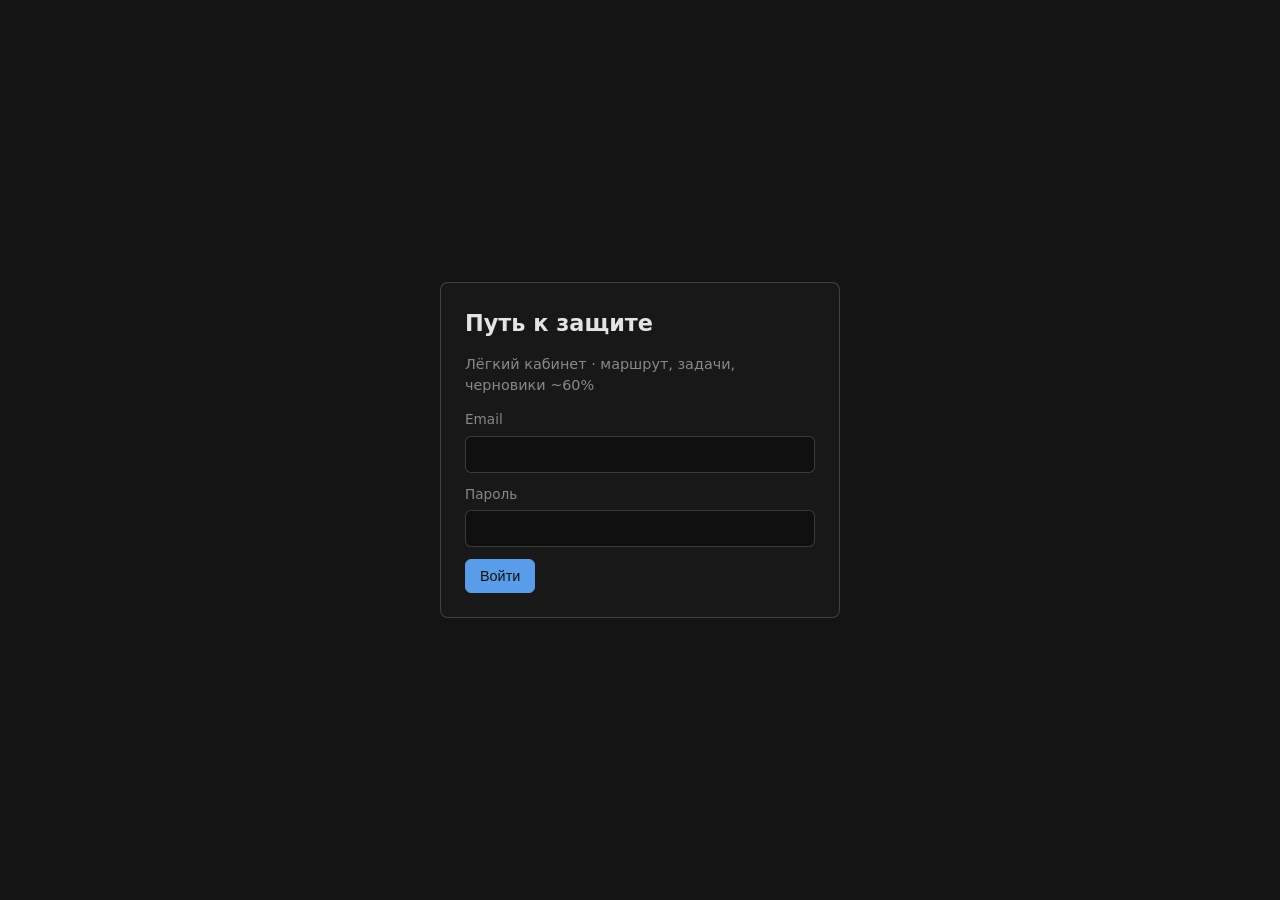
<file: index.html>
<!DOCTYPE html>
<html lang="ru">
<head>
  <meta charset="UTF-8" />
  <meta name="viewport" content="width=device-width, initial-scale=1" />
  <title>Путь — вход</title>
  <link rel="stylesheet" href="css/path.css" />
</head>
<body class="login-page">
  <main class="login-card">
    <h1>Путь к защите</h1>
    <p class="muted">Лёгкий кабинет · маршрут, задачи, черновики ~60%</p>
    <form id="login-form">
      <label>Email<input type="email" id="email" required autocomplete="username" /></label>
      <label>Пароль<input type="password" id="password" required autocomplete="current-password" /></label>
      <button type="submit" class="btn primary">Войти</button>
      <p id="login-error" class="error" hidden></p>
    </form>
  </main>
  <script src="js/config.js"></script>
  <script src="js/api.js"></script>
  <script>
    if (localStorage.getItem("path_token")) location.href = "app.html";
    document.getElementById("login-form").addEventListener("submit", async (e) => {
      e.preventDefault();
      const err = document.getElementById("login-error");
      err.hidden = true;
      try {
        await PathApi.login(
          document.getElementById("email").value.trim(),
          document.getElementById("password").value
        );
        location.href = "app.html";
      } catch (ex) {
        err.textContent = ex.message || "Ошибка входа";
        err.hidden = false;
      }
    });
  </script>
</body>
</html>
</file>
<file: css/path.css>
:root {
  --bg: #141414;
  --surface: #181818;
  --text: #e4e4e4;
  --muted: #e4e4e48d;
  --accent: #599ce7;
  --border: #e4e4e433;
  --success: #3fa266;
  --warning: #f0a040;
}

* { box-sizing: border-box; }
body {
  margin: 0;
  font-family: system-ui, -apple-system, Segoe UI, sans-serif;
  background: var(--bg);
  color: var(--text);
  line-height: 1.45;
}

a { color: var(--accent); }

.login-page {
  min-height: 100vh;
  display: grid;
  place-items: center;
  padding: 16px;
}

.login-card {
  width: min(400px, 100%);
  background: var(--surface);
  border: 1px solid var(--border);
  border-radius: 8px;
  padding: 24px;
}

.login-card h1 { margin: 0 0 8px; font-size: 1.4rem; }
.muted { color: var(--muted); font-size: 0.9rem; }

label {
  display: block;
  margin: 12px 0;
  font-size: 0.85rem;
  color: var(--muted);
}

input {
  width: 100%;
  margin-top: 6px;
  padding: 10px 12px;
  border-radius: 6px;
  border: 1px solid var(--border);
  background: #0f0f0f;
  color: var(--text);
}

textarea {
  width: 100%;
  margin-top: 8px;
  padding: 10px 12px;
  border-radius: 6px;
  border: 1px solid var(--border);
  background: #0f0f0f;
  color: var(--text);
  font-family: inherit;
  resize: vertical;
}

.interview-question {
  margin: 12px 0;
  padding: 12px;
  border-left: 3px solid var(--accent);
  background: #599ce710;
  border-radius: 0 6px 6px 0;
}

.btn {
  border: 1px solid var(--border);
  background: transparent;
  color: var(--text);
  border-radius: 6px;
  padding: 8px 14px;
  cursor: pointer;
  font-size: 0.9rem;
}

.btn.primary { background: var(--accent); border-color: var(--accent); color: #111; }
.btn.ghost { background: transparent; }
.error { color: #fc6b83; font-size: 0.85rem; }

.topbar {
  display: flex;
  align-items: center;
  gap: 12px;
  padding: 12px 16px;
  border-bottom: 1px solid var(--border);
  background: var(--surface);
  flex-wrap: wrap;
}

.brand { font-weight: 600; margin-right: auto; }

.tabs { display: flex; gap: 6px; flex-wrap: wrap; }

.tab {
  padding: 6px 10px;
  border-radius: 999px;
  border: 1px solid var(--border);
  background: transparent;
  color: var(--muted);
  cursor: pointer;
  font-size: 0.8rem;
}

.tab.active {
  color: var(--text);
  border-color: var(--accent);
  background: #599ce722;
}

.upsell {
  padding: 10px 16px;
  font-size: 0.85rem;
  background: #599ce715;
  border-bottom: 1px solid var(--border);
}

.screen-root { padding: 16px; max-width: 960px; margin: 0 auto; }

.card {
  background: var(--surface);
  border: 1px solid var(--border);
  border-radius: 8px;
  padding: 16px;
  margin-bottom: 12px;
}

.card h2 { margin: 0 0 8px; font-size: 1.1rem; }
.card h3 { margin: 16px 0 8px; font-size: 0.95rem; }

.progress-bar {
  height: 8px;
  background: #ffffff14;
  border-radius: 999px;
  overflow: hidden;
  margin: 8px 0;
}

.progress-fill {
  height: 100%;
  background: var(--accent);
}

.pill {
  display: inline-block;
  padding: 2px 8px;
  border-radius: 999px;
  font-size: 0.75rem;
  border: 1px solid var(--border);
  color: var(--muted);
}

.pill.accent { border-color: var(--accent); color: var(--accent); }
.pill.success { border-color: var(--success); color: var(--success); }
.pill.warning { border-color: var(--warning); color: var(--warning); }

.row { display: flex; gap: 8px; align-items: center; flex-wrap: wrap; margin-bottom: 8px; }

.list-item { padding: 8px 0; border-bottom: 1px solid var(--border); }
.list-item:last-child { border-bottom: none; }

@media (max-width: 480px) {
  .tabs { width: 100%; }
  .tab { flex: 1 1 auto; text-align: center; }
}
</file>
